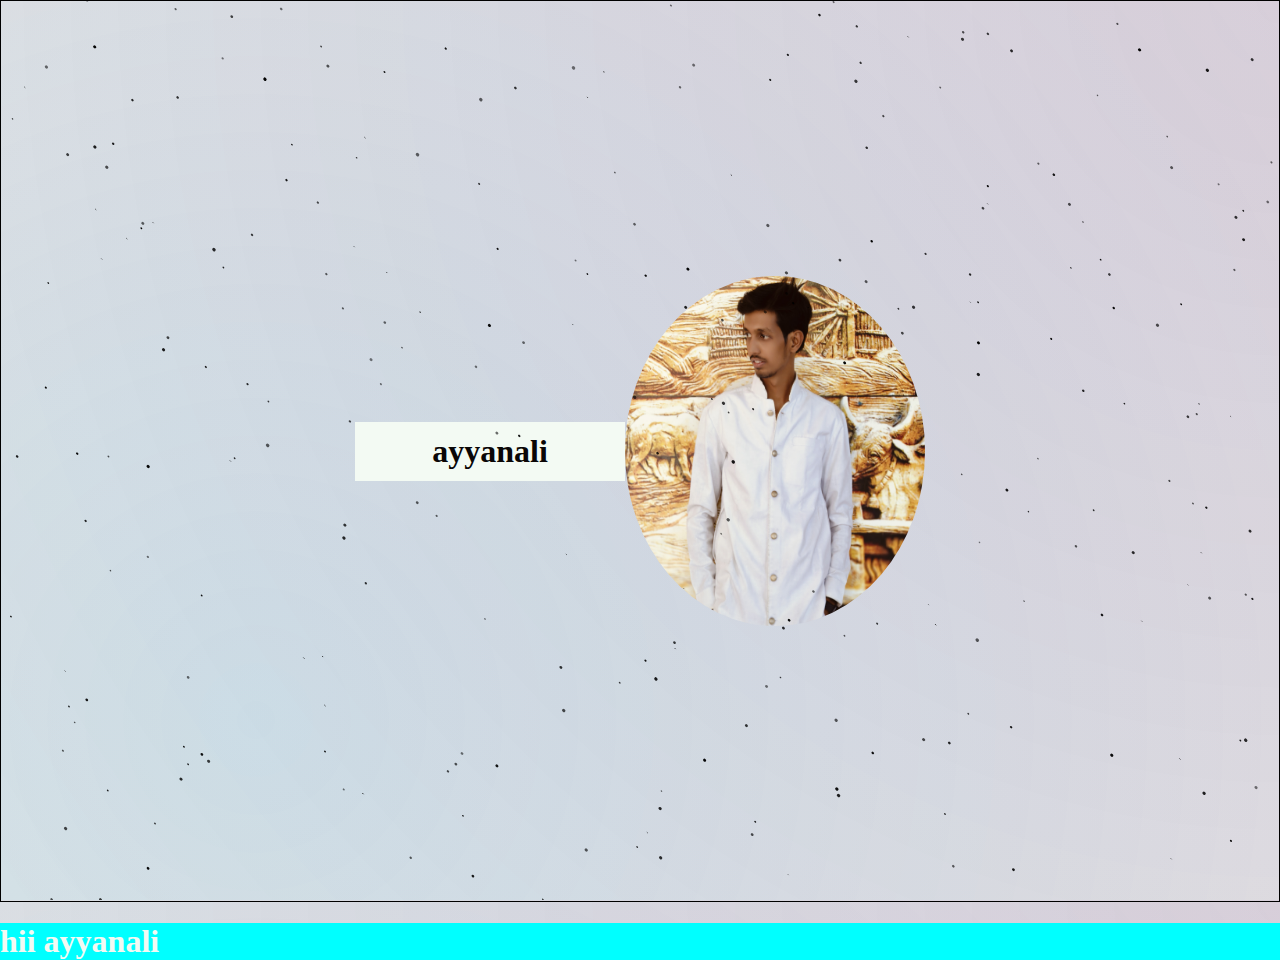
<file: Project.html>
<!DOCTYPE html>
<html lang="en">
<head>
    <meta charset="UTF-8">
    <meta name="viewport" content="width=device-width, initial-scale=1.0">
    <title>Document</title>
    <link rel="stylesheet" href="Project.css">
    <link rel="stylesheet" href="project.scss">
    <!-- font -->
    <link rel="preconnect" href="https://fonts.googleapis.com">
<link rel="preconnect" href="https://fonts.gstatic.com" crossorigin>
<link href="https://fonts.googleapis.com/css2?family=Manrope:wght@200..800&display=swap" rel="stylesheet">
</head>
<body>
   
  <canvas>
    </canvas>
          <script src="project.js"></script>
  <div class="name">
    <h1>ayyanali</h1>
    <img src="assets/images/ayyan.jpg"></img>

  </div>
  <!-- animation -->
  <div class="tx">
  <h1>hii ayyanali </h1>
</div>
<div class="scrollbar" id="style-3">
  <div class="force-overflow"></div>
</div>
  <!-- end -->
</body>
</html>
</file>
<file: Project.css>
body {
  padding: 0;
  margin: 0;
width: 100%;
height: 100vh;
background-color: #e6e3e3;
background-image: radial-gradient(circle at top right, rgba(121, 68, 154, 0.13),       transparent),
  radial-gradient(circle at 20% 80%, rgba(41, 196, 255, 0.13), transparent);

scrollbar-width: thin;
scrollbar-color: #888 #f1f1f1; /* thumb and track color */
}
canvas {
position: absolute;
width: 100%;
height: 100%;
}

a {
position: absolute;
bottom: 2vmin;
right: 2vmin;
color: rgba(34, 18, 18, 0.2);
text-decoration: none;
}

a:hover {
color: #fff;
}
.name{
overflow: hidden;
  display: flex;
            justify-content: center;
            align-items: center;
            height: 100vh; /* Full height of the viewport */
            border: 1px solid black; /* For visual clarity */
}
.name h1{

  width: 270px;
  height: 59px;
  background-color: #f3faf3;
  display: flex;
  justify-content: center;
  align-items: center;
  color: rgb(10, 6, 6);
}

.tx{
  color: #f3faf3;
  background-color: aqua;
}

#style-3::-webkit-scrollbar-track
{
	-webkit-box-shadow: inset 0 0 6px rgba(0,0,0,0.3);
	background-color: #F5F5F5;
}

#style-3::-webkit-scrollbar
{
	width: 2px;
	background-color: #F5F5F5;
}

#style-3::-webkit-scrollbar-thumb
{
	background-color: #000000;
}

::-webkit-scrollbar {
  width: 6px; /* width of the scrollbar */
}

::-webkit-scrollbar-track {
  background: #f1f1f1; /* color of the track */
}

::-webkit-scrollbar-thumb {
  background: #888; /* color of the thumb */
}
body::-webkit-scrollbar-thumb {
  background-color: #888;
}
.name img{
  width: 300px;
  height: 350px;
  border-radius: 50%;
}
</file>
